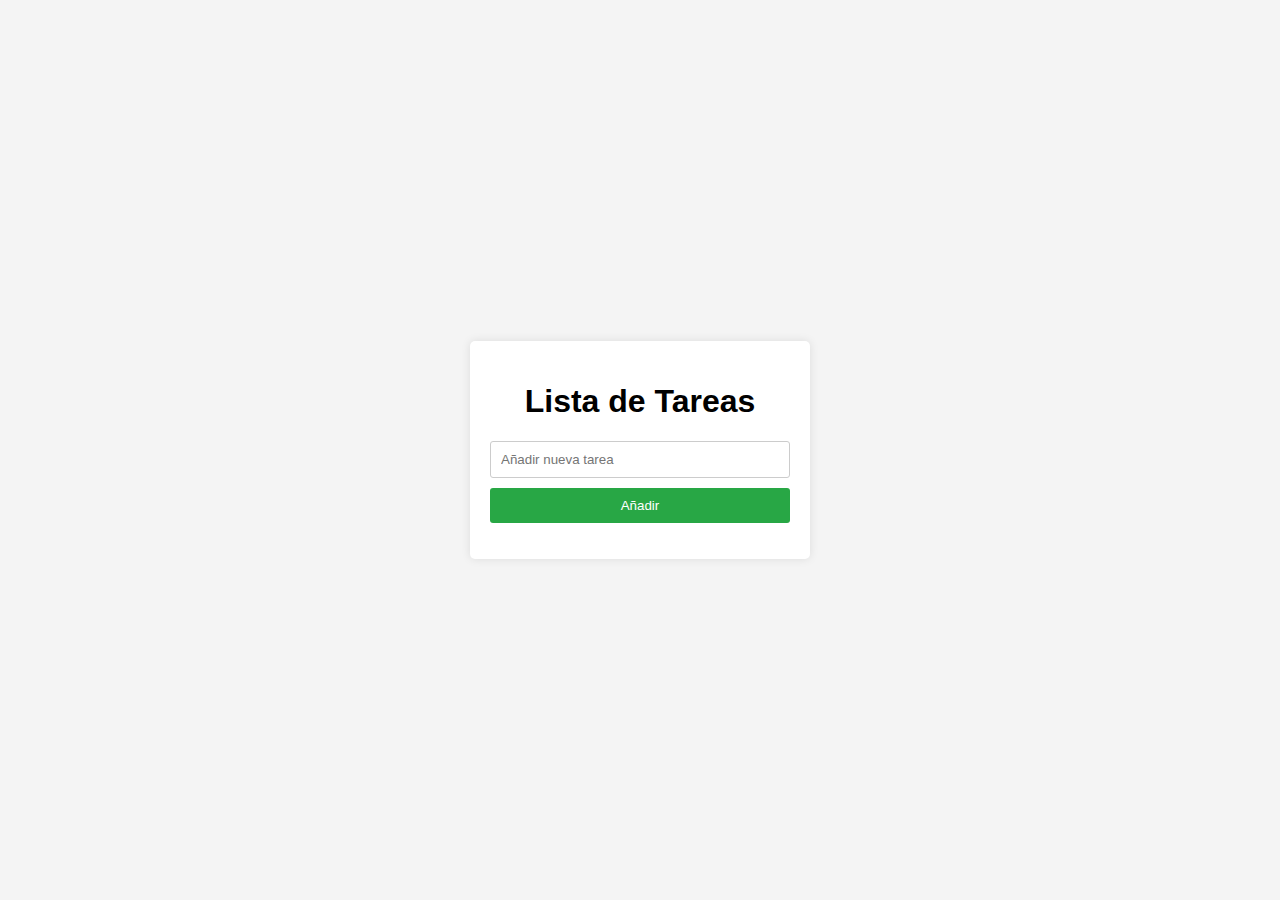
<file: 04-copilot/02-todo-list/solucion-propuesta/index.html>
<!DOCTYPE html>
<html lang="es">
  <head>
    <meta charset="UTF-8" />
    <meta name="viewport" content="width=device-width, initial-scale=1.0" />
    <title>TODO List</title>
    <link rel="stylesheet" href="styles.css" />
  </head>
  <body>
    <div class="todo-container">
      <h1>Lista de Tareas</h1>
      <input type="text" id="new-task" placeholder="Añadir nueva tarea" />
      <button id="add-task">Añadir</button>
      <ul id="task-list"></ul>
    </div>
    <script src="script.js"></script>
  </body>
</html>
</file>
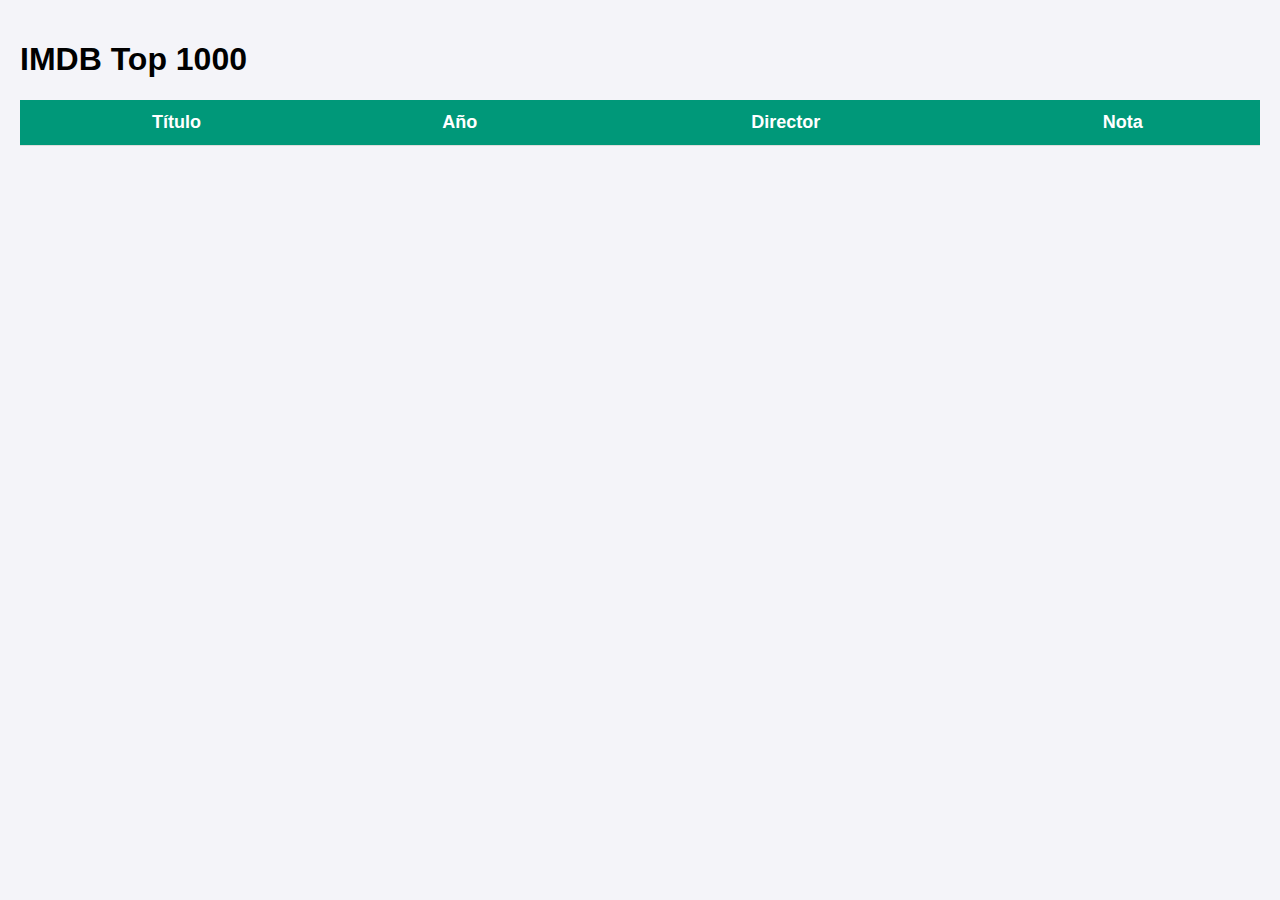
<file: 04-copilot/03-imdb-top-250/solucion/index.html>
<!DOCTYPE html>
<html lang="es">
  <head>
    <meta charset="UTF-8" />
    <meta name="viewport" content="width=device-width, initial-scale=1.0" />
    <title>IMDB Top 1000</title>
    <link rel="stylesheet" href="styles.css" />
    <!-- Incluir CSS de DataTables -->
    <link
      rel="stylesheet"
      type="text/css"
      href="https://cdn.datatables.net/1.11.5/css/jquery.dataTables.css"
    />
    <!-- Incluir jQuery -->
    <script src="https://code.jquery.com/jquery-3.6.0.min.js"></script>
    <!-- Incluir JS de DataTables -->
    <script
      type="text/javascript"
      charset="utf8"
      src="https://cdn.datatables.net/1.11.5/js/jquery.dataTables.js"
    ></script>
  </head>
  <body>
    <h1>IMDB Top 1000</h1>
    <table id="imdb" class="display">
      <thead>
        <tr>
          <th>Título</th>
          <th>Año</th>
          <th>Director</th>
          <th>Nota</th>
        </tr>
      </thead>
      <tbody></tbody>
    </table>
    <dialog id="modal"></dialog>
    <script>
      $(document).ready(function () {
        $.getJSON("data.json", function (data) {
          $("#imdb").DataTable({
            data: data,
            columns: [
              { title: "Título", data: "title" },
              { title: "Año", data: "year" },
              { title: "Director", data: "Director" },
              { title: "Nota", data: "IMDB_Rating" },
            ],
            pageLength: 50,
          });

          // Add click event listener to table rows
          $("#imdb tbody").on("click", "tr", function () {
            var rowData = $("#imdb").DataTable().row(this).data();
            console.log(rowData);
            showModal(rowData);
          });

          // Function to show modal with movie details
          function showModal(data) {
            var dialog = document.getElementById("modal");
            dialog.innerHTML = `
              <img style="float: right; width:120px;" src="${data.Poster_Link}" alt="${data.title}" />  
              <h2>${data.title} (${data.year})</h2>
              <p><strong>Director:</strong> ${data.Director}</p>
              <p><strong>Nota:</strong> ${data.IMDB_Rating}</p>
              <p><strong>Actores:</strong> ${data.Star1}</p>
              <p style="max-width: 400px;"><strong>Descripción:</strong> ${data.Overview}</p>
            <button onclick="document.getElementById('modal').close()">Cerrar</button>
            `;
            dialog.showModal();
          }
        });
      });
    </script>
  </body>
</html>
</file>
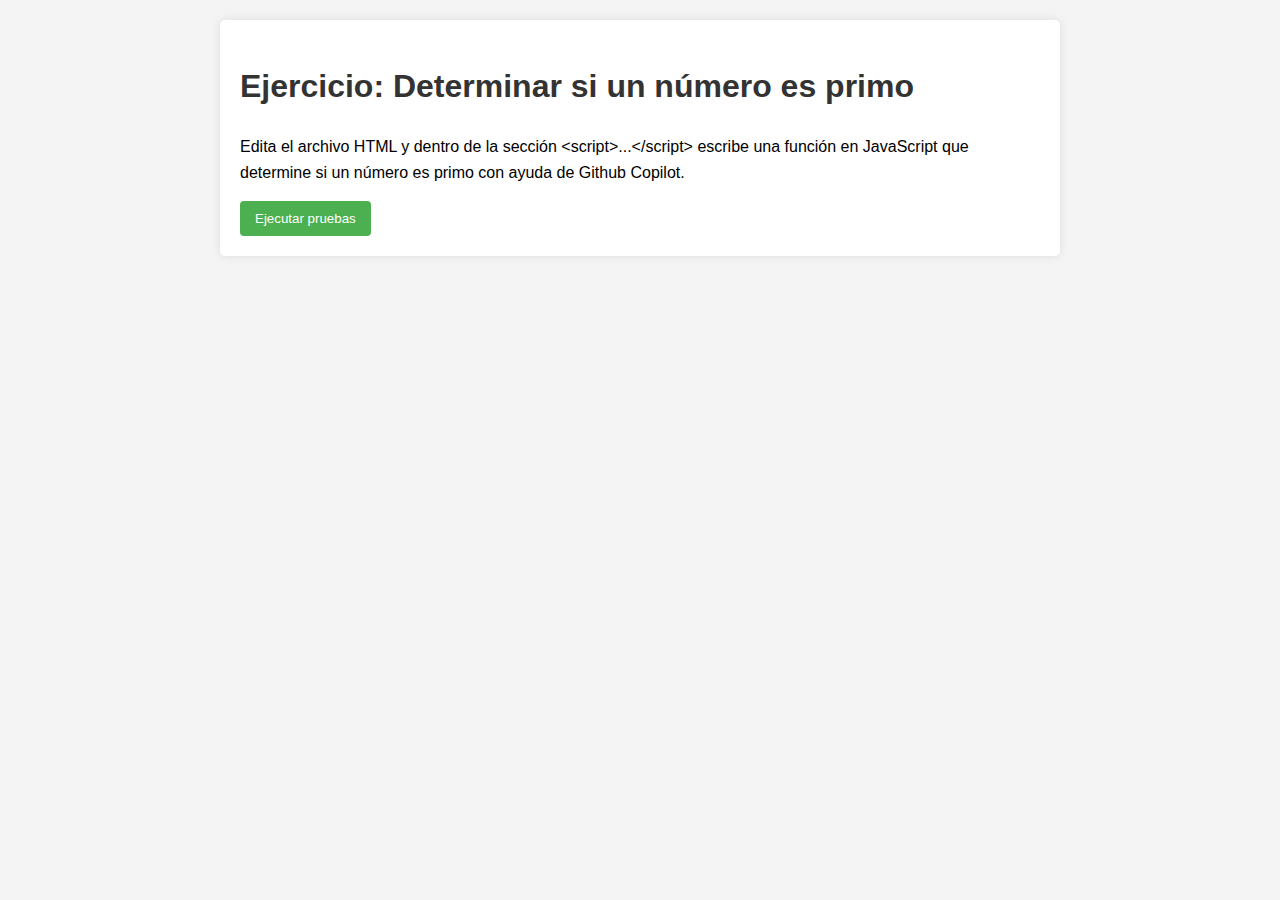
<file: 04-copilot/01-ejercicios-basicos/01-numeros-primos.html>
<!DOCTYPE html>
<html lang="es">
<head>
    <meta charset="UTF-8">
    <meta name="viewport" content="width=device-width, initial-scale=1.0">
    <link rel="stylesheet" href="styles.css">
    <script src="script.js"></script>
    <title>Ejercicio: Número Primo</title>
    <script>
        // Tu código va aquí
    </script>
</head>
<body>
    <div class="container">
        <h1>Ejercicio: Determinar si un número es primo</h1>
        <p>Edita el archivo HTML y dentro de la sección &lt;script&gt;...&lt;/script&gt; 
            escribe una función en JavaScript que determine si un número es primo
            con ayuda de Github Copilot.</p>
        <button onclick="ejecutarPruebas()">Ejecutar pruebas</button>
        <div id="errorLog">No hay errores todavía.</div>
        <div id="resultado"></div>
    </div>

    <script>
        function ejecutarPruebas() {
            const resultadoDiv = document.getElementById('resultado');
            resultadoDiv.style.display = 'block';
            
            // Casos de prueba
            const pruebas = [
                { entrada: 2, esperado: true },
                { entrada: 3, esperado: true },
                { entrada: 4, esperado: false },
                { entrada: 17, esperado: true },
                { entrada: 25, esperado: false },
                { entrada: 97, esperado: true },
            ];
            
            let resultados = '';
            let todasPasaron = true;
            
            for (let prueba of pruebas) {
                const resultado = esPrimo(prueba.entrada);
                const pasoPrueba = resultado === prueba.esperado;
                todasPasaron = todasPasaron && pasoPrueba;
                
                resultados += `<p>Prueba para ${prueba.entrada}: ${pasoPrueba ? '✅ Pasó' : '❌ Falló'}</p>`;
            }
            
            resultadoDiv.innerHTML = resultados;
            resultadoDiv.innerHTML += todasPasaron 
                ? '<p style="color: green;">¡Todas las pruebas pasaron!</p>'
                : '<p style="color: red;">Algunas pruebas fallaron. Revisa tu código.</p>';
        }
    </script>
</body>
</html>
</file>
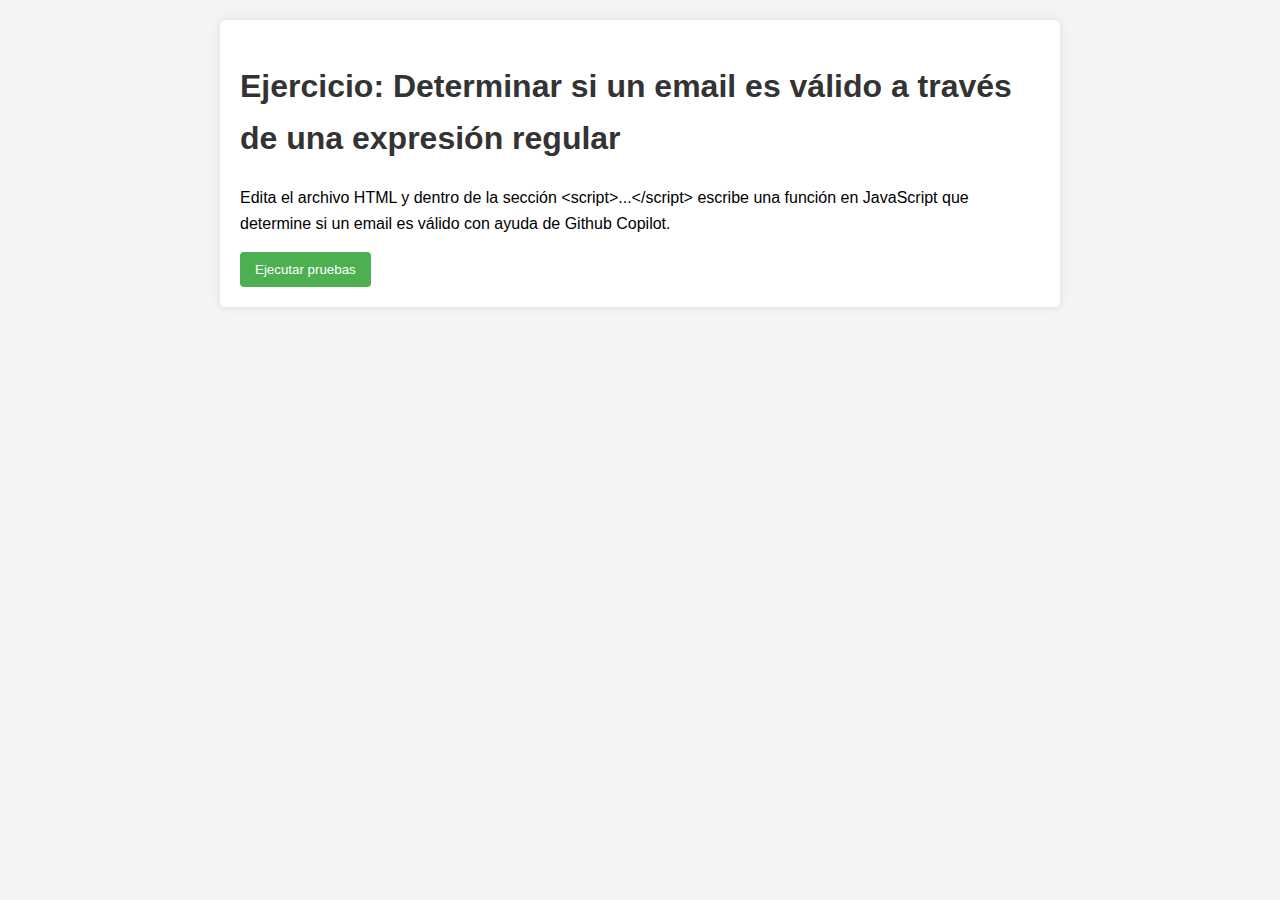
<file: 04-copilot/01-ejercicios-basicos/02-email-valido.html>
<!DOCTYPE html>
<html lang="es">
<head>
    <meta charset="UTF-8">
    <meta name="viewport" content="width=device-width, initial-scale=1.0">
    <link rel="stylesheet" href="styles.css">
    <script src="script.js"></script>
    <title>Ejercicio: Número Primo</title>
    <script>
        // Tu código va aquí
    </script>
</head>
<body>
    <div class="container">
        <h1>Ejercicio: Determinar si un email es válido a través de una expresión regular</h1>
        <p>Edita el archivo HTML y dentro de la sección &lt;script&gt;...&lt;/script&gt; 
            escribe una función en JavaScript que determine si un email es válido
            con ayuda de Github Copilot.</p>
        <button onclick="ejecutarPruebas()">Ejecutar pruebas</button>
        <div id="errorLog">No hay errores todavía.</div>
        <div id="resultado"></div>
    </div>

    <script>
        function ejecutarPruebas() {
            const resultadoDiv = document.getElementById('resultado');
            resultadoDiv.style.display = 'block';
            
            // Casos de prueba
            const pruebas = [
                { entrada: 'asñlkdfa @uji.es', esperado: false },
                { entrada: 'asñ@gmail.com', esperado: false },
                { entrada: 'info@upv.es', esperado: true },
                { entrada: 'marmota@marmota', esperado: false },
                { entrada: 'tejon@uji.es,pangolin@uji.es', esperado: false },
                { entrada: 'leon@uji.es', esperado: true },
        ];

            let resultados = '';
            let todasPasaron = true;
            
            for (let prueba of pruebas) {
                const resultado = esEmailValido(prueba.entrada);
                const pasoPrueba = resultado === prueba.esperado;
                todasPasaron = todasPasaron && pasoPrueba;
                
                resultados += `<p>Prueba para ${prueba.entrada}: ${pasoPrueba ? '✅ Pasó' : '❌ Falló'}</p>`;
            }
            
            resultadoDiv.innerHTML = resultados;
            resultadoDiv.innerHTML += todasPasaron 
                ? '<p style="color: green;">¡Todas las pruebas pasaron!</p>'
                : '<p style="color: red;">Algunas pruebas fallaron. Revisa tu código.</p>';
        }
    </script>
</body>
</html>
</file>
<file: 04-copilot/02-todo-list/solucion-propuesta/styles.css>
body {
  font-family: Arial, sans-serif;
  background-color: #f4f4f4;
  display: flex;
  justify-content: center;
  align-items: center;
  height: 100vh;
  margin: 0;
}

.todo-container {
  background: #fff;
  padding: 20px;
  border-radius: 5px;
  box-shadow: 0 0 10px rgba(0, 0, 0, 0.1);
  width: 300px;
}

h1 {
  text-align: center;
}

input[type="text"] {
  width: calc(100% - 22px);
  padding: 10px;
  margin-bottom: 10px;
  border: 1px solid #ccc;
  border-radius: 3px;
}

button {
  width: 100%;
  padding: 10px;
  background: #28a745;
  color: #fff;
  border: none;
  border-radius: 3px;
  cursor: pointer;
}

button:hover {
  background: #218838;
}

ul {
  list-style: none;
  padding: 0;
}

li {
  background: #f9f9f9;
  padding: 10px;
  margin-bottom: 10px;
  border-radius: 3px;
  display: flex;
  justify-content: space-between;
  align-items: center;
}

li button {
  background: #dc3545;
  border: none;
  color: #fff;
  padding: 5px 10px;
  border-radius: 3px;
  cursor: pointer;
}

li button:hover {
  background: #c82333;
}

.task-buttons {
  display: flex;
  gap: 10px; /* Espacio entre los botones */
}

.task-button {
  padding: 5px 10px;
  cursor: pointer;
}
</file>
<file: 04-copilot/03-imdb-top-250/solucion/styles.css>
/* styles.css */

/* Estilo para el cuerpo */
body {
  font-family: "Arial", sans-serif;
  background-color: #f4f4f9;
  margin: 0;
  padding: 20px;
}

/* Estilo para la tabla */
table {
  width: 100%;
  border-collapse: collapse;
  margin: 20px 0;
  font-size: 18px;
  text-align: left;
}

/* Estilo para las celdas de la tabla */
th,
td {
  padding: 12px;
  border-bottom: 1px solid #ddd;
}

/* Estilo para el encabezado de la tabla */
thead th {
  background-color: #009879;
  color: white;
  text-align: center;
}

/* Estilo para el cuerpo de la tabla */
tbody tr:nth-child(even) {
  background-color: #f3f3f3;
}

tbody tr:hover {
  background-color: #f1f1f1;
}

.modal {
  display: none; /* Oculto por defecto */
  position: fixed;
  z-index: 1;
  left: 0;
  top: 0;
  width: 100%;
  height: 100%;
  overflow: auto;
  background-color: rgb(0, 0, 0);
  background-color: rgba(0, 0, 0, 0.4);
}

.modal-content {
  background-color: #fefefe;
  margin: 15% auto;
  padding: 20px;
  border: 1px solid #888;
  width: 80%;
}

.close {
  color: #aaa;
  float: right;
  font-size: 28px;
  font-weight: bold;
}

.close:hover,
.close:focus {
  color: black;
  text-decoration: none;
  cursor: pointer;
}
</file>
<file: 04-copilot/01-ejercicios-basicos/styles.css>
body {
    font-family: Arial, sans-serif;
    line-height: 1.6;
    margin: 0;
    padding: 20px;
    background-color: #f4f4f4;
}
.container {
    max-width: 800px;
    margin: auto;
    background: white;
    padding: 20px;
    border-radius: 5px;
    box-shadow: 0 0 10px rgba(0,0,0,0.1);
}
h1 {
    color: #333;
}
textarea {
    width: 100%;
    height: 200px;
    margin-bottom: 10px;
}
button {
    background-color: #4CAF50;
    color: white;
    padding: 10px 15px;
    border: none;
    border-radius: 4px;
    cursor: pointer;
}
button:hover {
    background-color: #45a049;
}
#resultado {
    margin-top: 20px;
    padding: 10px;
    background-color: #e7e7e7;
    border-radius: 4px;
    display: none;
}

#errorLog {
    color: red;
    font-family: monospace;
    white-space: pre-wrap;
    border: 1px solid red;
    padding: 10px;
    background-color: #fdd;
    margin-top: 20px;
    display: none;
  }
</file>
